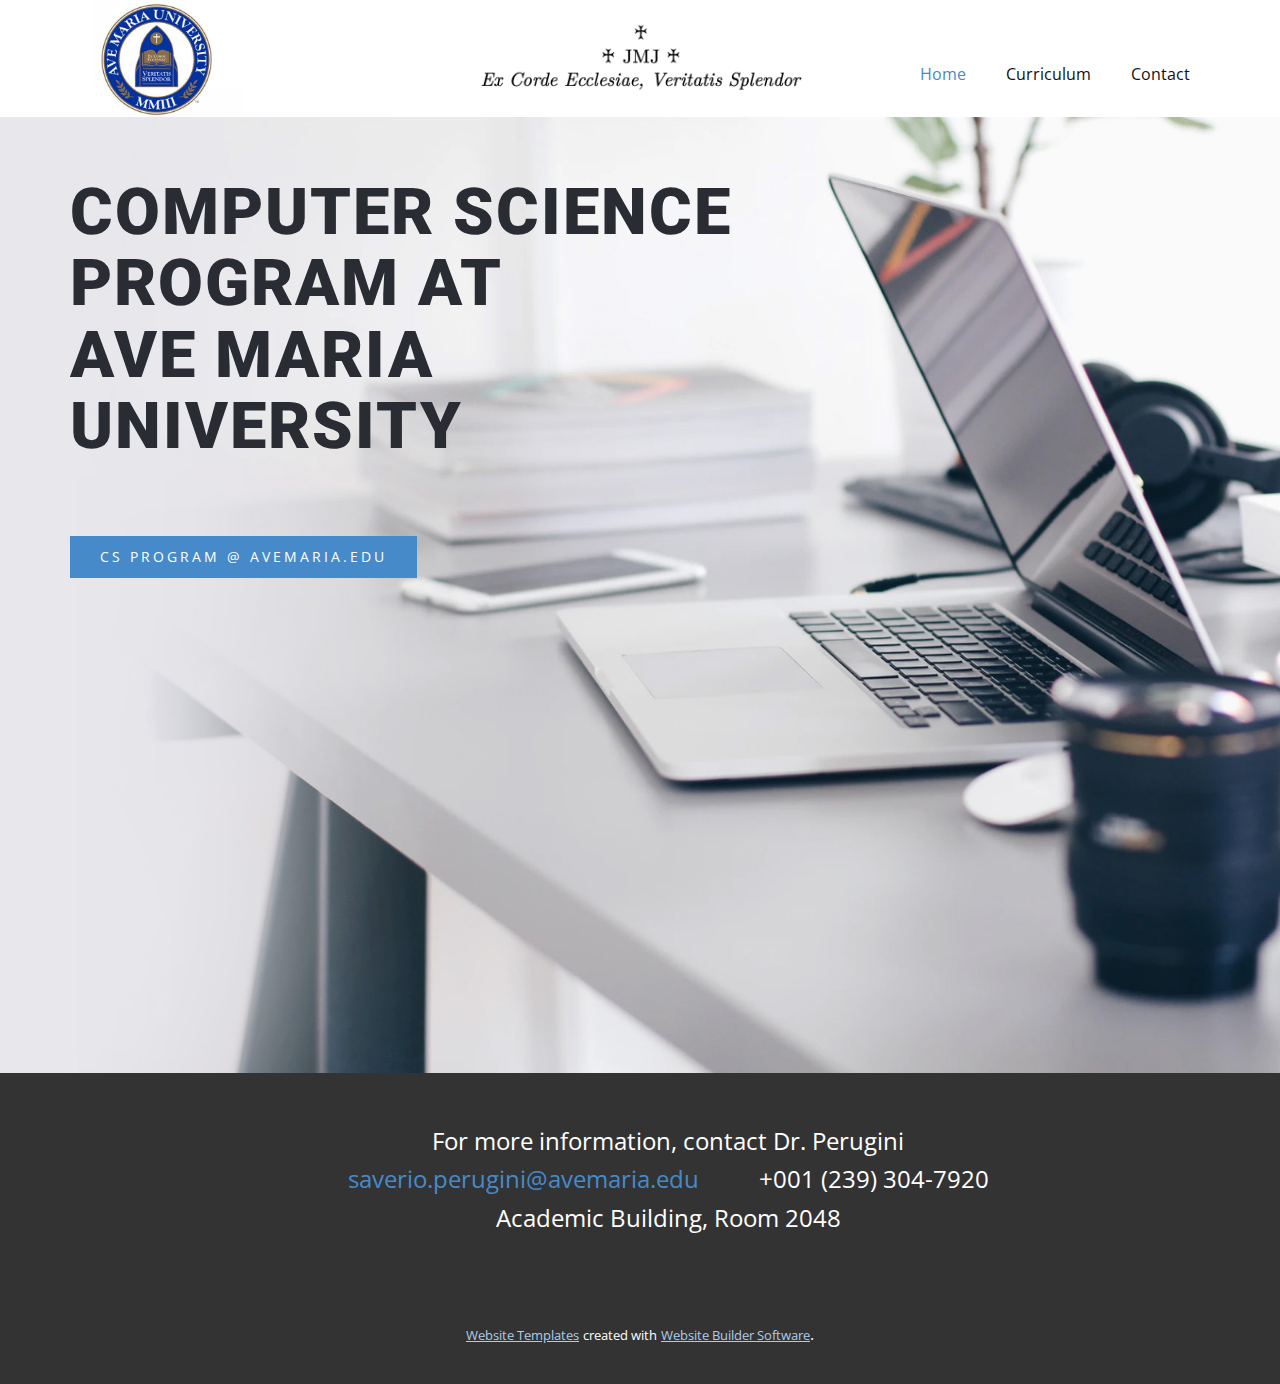
<file: index.html>
<!DOCTYPE html>
<html style="font-size: 16px;" lang="en"><head>
    <meta name="viewport" content="width=device-width, initial-scale=1.0">
    <meta charset="utf-8">
    <meta name="keywords" content="consulting Services, INTUITIVE">
    <meta name="description" content="">
    <title>Home</title>
    <link rel="stylesheet" href="nicepage.css" media="screen">
<link rel="stylesheet" href="Home.css" media="screen">
    <script class="u-script" type="text/javascript" src="jquery.js" defer=""></script>
    <script class="u-script" type="text/javascript" src="nicepage.js" defer=""></script>
    <meta name="generator" content="Nicepage 5.12.7, nicepage.com">
    <link id="u-theme-google-font" rel="stylesheet" href="https://fonts.googleapis.com/css?family=Roboto:100,100i,300,300i,400,400i,500,500i,700,700i,900,900i|Open+Sans:300,300i,400,400i,500,500i,600,600i,700,700i,800,800i">
    
    
    <script type="application/ld+json">{
		"@context": "http://schema.org",
		"@type": "Organization",
		"name": "",
		"logo": "images/AMUseal.jpg"
}</script>
    <meta name="theme-color" content="#478ac9">
    <meta property="og:title" content="Home">
    <meta property="og:type" content="website">
  <meta data-intl-tel-input-cdn-path="intlTelInput/"></head>
  <body data-home-page="Home.html" data-home-page-title="Home" class="u-body u-xl-mode" data-lang="en"><header class="u-clearfix u-header u-header" id="sec-3932"><div class="u-clearfix u-sheet u-sheet-1">
        <a href="https://nicepage.com" class="u-image u-logo u-image-1" data-image-width="480" data-image-height="329">
          <img src="images/AMUseal.jpg" class="u-logo-image u-logo-image-1">
        </a>
        <nav class="u-menu u-menu-one-level u-offcanvas u-menu-1">
          <div class="menu-collapse" style="font-size: 1rem; letter-spacing: 0px;">
            <a class="u-button-style u-custom-left-right-menu-spacing u-custom-padding-bottom u-custom-top-bottom-menu-spacing u-nav-link u-text-active-palette-1-base u-text-hover-palette-2-base" href="#">
              <svg class="u-svg-link" viewBox="0 0 24 24"><use xmlns:xlink="http://www.w3.org/1999/xlink" xlink:href="#menu-hamburger"></use></svg>
              <svg class="u-svg-content" version="1.1" id="menu-hamburger" viewBox="0 0 16 16" x="0px" y="0px" xmlns:xlink="http://www.w3.org/1999/xlink" xmlns="http://www.w3.org/2000/svg"><g><rect y="1" width="16" height="2"></rect><rect y="7" width="16" height="2"></rect><rect y="13" width="16" height="2"></rect>
</g></svg>
            </a>
          </div>
          <div class="u-custom-menu u-nav-container">
            <ul class="u-nav u-unstyled u-nav-1"><li class="u-nav-item"><a class="u-button-style u-nav-link u-text-active-palette-1-base u-text-hover-palette-2-base" href="Home.html" style="padding: 10px 20px;">Home</a>
</li><li class="u-nav-item"><a class="u-button-style u-nav-link u-text-active-palette-1-base u-text-hover-palette-2-base" target="_blank" style="padding: 10px 20px;">Curriculum</a>
</li><li class="u-nav-item"><a class="u-button-style u-nav-link u-text-active-palette-1-base u-text-hover-palette-2-base" href="mailto:saverio.perugini@avemaria.edu" style="padding: 10px 20px;">Contact</a>
</li></ul>
          </div>
          <div class="u-custom-menu u-nav-container-collapse">
            <div class="u-black u-container-style u-inner-container-layout u-opacity u-opacity-95 u-sidenav">
              <div class="u-inner-container-layout u-sidenav-overflow">
                <div class="u-menu-close"></div>
                <ul class="u-align-center u-nav u-popupmenu-items u-unstyled u-nav-2"><li class="u-nav-item"><a class="u-button-style u-nav-link" href="Home.html">Home</a>
</li><li class="u-nav-item"><a class="u-button-style u-nav-link" target="_blank">Curriculum</a>
</li><li class="u-nav-item"><a class="u-button-style u-nav-link" href="mailto:saverio.perugini@avemaria.edu">Contact</a>
</li></ul>
              </div>
            </div>
            <div class="u-black u-menu-overlay u-opacity u-opacity-70"></div>
          </div>
        </nav>
        <a href="https://nicepage.com/k/auto-mechanic-html-templates" class="u-image u-logo u-image-2" data-image-width="744" data-image-height="170">
          <img src="images/excorde.png" class="u-logo-image u-logo-image-2">
        </a>
      </div></header>
    <section class="u-align-left u-clearfix u-image u-section-1" id="carousel_3347">
      <div class="u-clearfix u-sheet u-sheet-1">
        <h1 class="u-text u-text-palette-5-dark-3 u-text-1">CompUTER SCIENCE PROGRAM AT<br>AVE MARIA UNIVERSITY
        </h1>
        <a href="https://cs-at-avemaria.carrd.co/" class="u-btn u-button-style u-custom-item u-btn-1" target="_blank">CS PROGRAM @ AVEMARIA.EDU</a>
      </div>
    </section>
    
    
    <footer class="u-align-center u-clearfix u-footer u-grey-80 u-footer" id="sec-a378"><div class="u-clearfix u-sheet u-valign-middle u-sheet-1">
        <p class="u-small-text u-text u-text-variant u-text-1"> For more information, contact Dr. Perugini<br>
          <a href="mailto:saverio.perugini@avemaria.edu" class="u-active-none u-border-none u-btn u-button-link u-button-style u-hover-none u-none u-text-palette-1-base u-btn-1">saverio.perugini@avemaria.edu</a>&nbsp; &nbsp; &nbsp; &nbsp; &nbsp; +001 (239) 304-7920<br>Academic Building, Room 2048
        </p>
      </div></footer>
    <section class="u-backlink u-clearfix u-grey-80">
      <a class="u-link" href="https://nicepage.com/website-templates" target="_blank">
        <span>Website Templates</span>
      </a>
      <p class="u-text">
        <span>created with</span>
      </p>
      <a class="u-link" href="" target="_blank">
        <span>Website Builder Software</span>
      </a>. 
    </section>
  
</body></html>
</file>
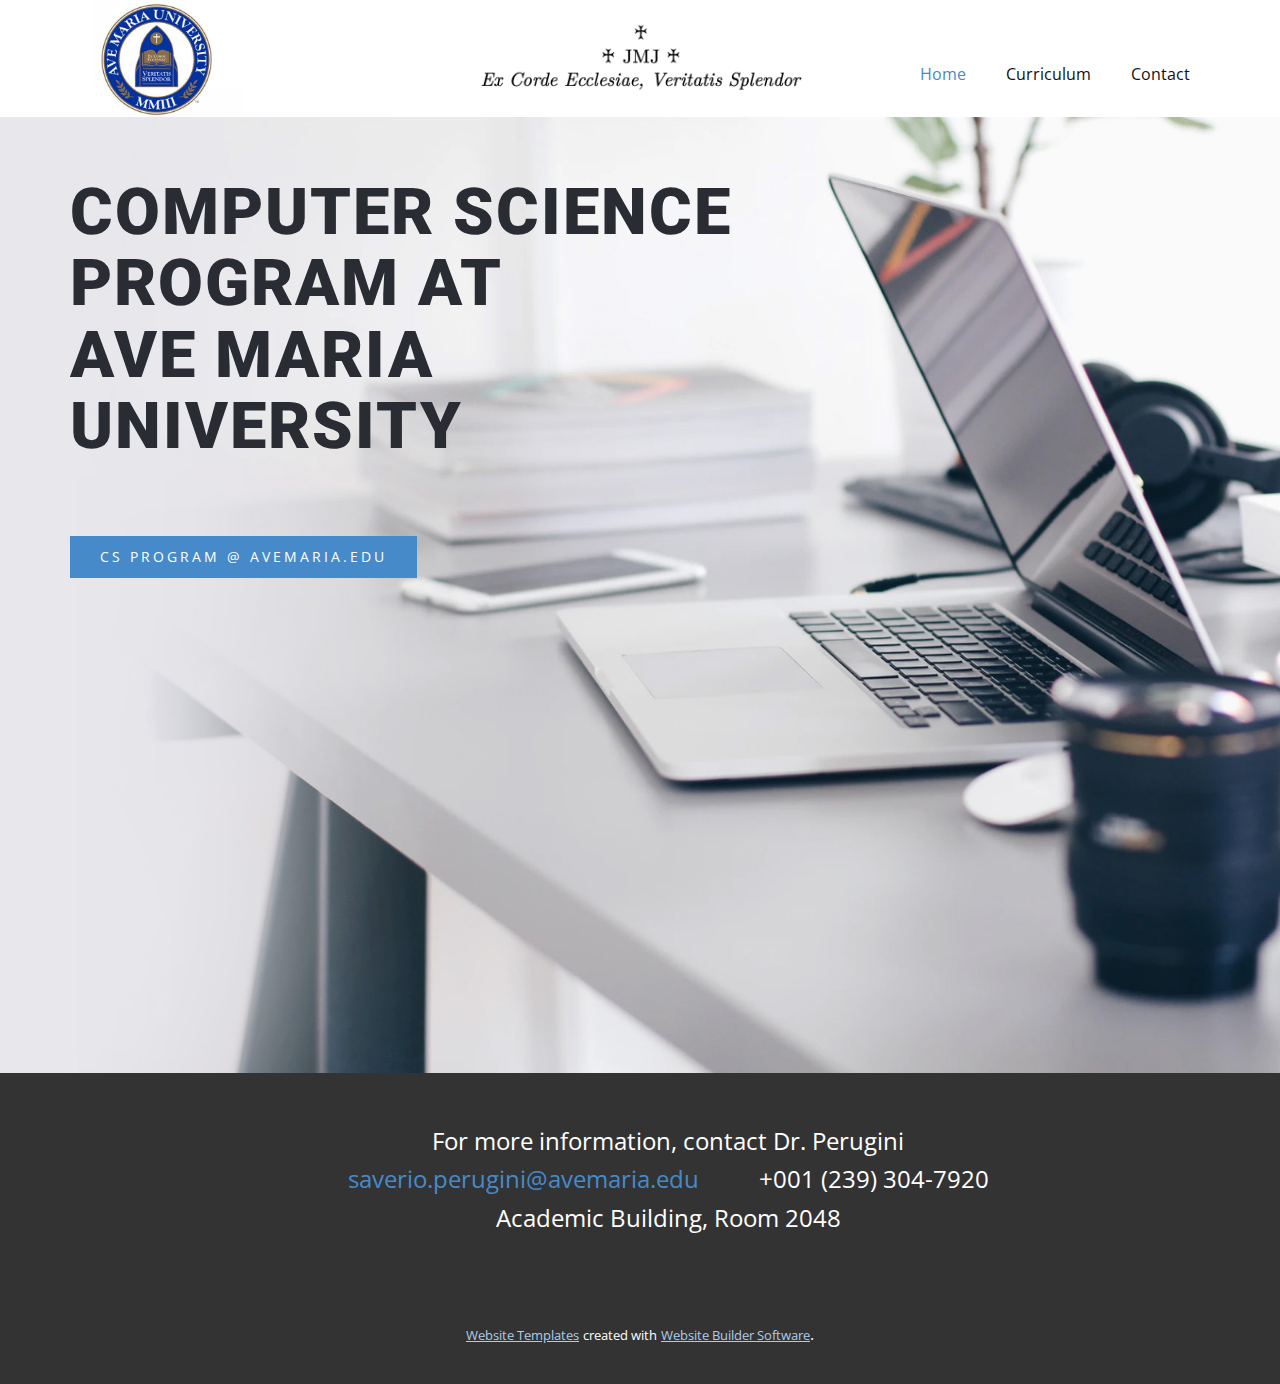
<file: Home.html>
<!DOCTYPE html>
<html style="font-size: 16px;" lang="en"><head>
    <meta name="viewport" content="width=device-width, initial-scale=1.0">
    <meta charset="utf-8">
    <meta name="keywords" content="consulting Services, INTUITIVE">
    <meta name="description" content="">
    <title>Home</title>
    <link rel="stylesheet" href="nicepage.css" media="screen">
<link rel="stylesheet" href="Home.css" media="screen">
    <script class="u-script" type="text/javascript" src="jquery.js" defer=""></script>
    <script class="u-script" type="text/javascript" src="nicepage.js" defer=""></script>
    <meta name="generator" content="Nicepage 5.10.8, nicepage.com">
    <link id="u-theme-google-font" rel="stylesheet" href="https://fonts.googleapis.com/css?family=Roboto:100,100i,300,300i,400,400i,500,500i,700,700i,900,900i|Open+Sans:300,300i,400,400i,500,500i,600,600i,700,700i,800,800i">
    
    
    <script type="application/ld+json">{
		"@context": "http://schema.org",
		"@type": "Organization",
		"name": "",
		"logo": "images/AMUseal.jpg"
}</script>
    <meta name="theme-color" content="#478ac9">
    <meta property="og:title" content="Home">
    <meta property="og:type" content="website">
  <meta data-intl-tel-input-cdn-path="intlTelInput/"></head>
  <body class="u-body u-xl-mode" data-lang="en"><header class="u-clearfix u-header u-header" id="sec-3932"><div class="u-clearfix u-sheet u-sheet-1">
        <a href="https://nicepage.com" class="u-image u-logo u-image-1" data-image-width="480" data-image-height="329">
          <img src="images/AMUseal.jpg" class="u-logo-image u-logo-image-1">
        </a>
        <nav class="u-menu u-menu-one-level u-offcanvas u-menu-1">
          <div class="menu-collapse" style="font-size: 1rem; letter-spacing: 0px;">
            <a class="u-button-style u-custom-left-right-menu-spacing u-custom-padding-bottom u-custom-top-bottom-menu-spacing u-nav-link u-text-active-palette-1-base u-text-hover-palette-2-base" href="#">
              <svg class="u-svg-link" viewBox="0 0 24 24"><use xmlns:xlink="http://www.w3.org/1999/xlink" xlink:href="#menu-hamburger"></use></svg>
              <svg class="u-svg-content" version="1.1" id="menu-hamburger" viewBox="0 0 16 16" x="0px" y="0px" xmlns:xlink="http://www.w3.org/1999/xlink" xmlns="http://www.w3.org/2000/svg"><g><rect y="1" width="16" height="2"></rect><rect y="7" width="16" height="2"></rect><rect y="13" width="16" height="2"></rect>
</g></svg>
            </a>
          </div>
          <div class="u-custom-menu u-nav-container">
            <ul class="u-nav u-unstyled u-nav-1"><li class="u-nav-item"><a class="u-button-style u-nav-link u-text-active-palette-1-base u-text-hover-palette-2-base" href="Home.html" style="padding: 10px 20px;">Home</a>
</li><li class="u-nav-item"><a class="u-button-style u-nav-link u-text-active-palette-1-base u-text-hover-palette-2-base" target="_blank" style="padding: 10px 20px;">Curriculum</a>
</li><li class="u-nav-item"><a class="u-button-style u-nav-link u-text-active-palette-1-base u-text-hover-palette-2-base" href="mailto:saverio.perugini@avemaria.edu" style="padding: 10px 20px;">Contact</a>
</li></ul>
          </div>
          <div class="u-custom-menu u-nav-container-collapse">
            <div class="u-black u-container-style u-inner-container-layout u-opacity u-opacity-95 u-sidenav">
              <div class="u-inner-container-layout u-sidenav-overflow">
                <div class="u-menu-close"></div>
                <ul class="u-align-center u-nav u-popupmenu-items u-unstyled u-nav-2"><li class="u-nav-item"><a class="u-button-style u-nav-link" href="Home.html">Home</a>
</li><li class="u-nav-item"><a class="u-button-style u-nav-link" target="_blank">Curriculum</a>
</li><li class="u-nav-item"><a class="u-button-style u-nav-link" href="mailto:saverio.perugini@avemaria.edu">Contact</a>
</li></ul>
              </div>
            </div>
            <div class="u-black u-menu-overlay u-opacity u-opacity-70"></div>
          </div>
        </nav>
        <a href="https://nicepage.com/k/auto-mechanic-html-templates" class="u-image u-logo u-image-2" data-image-width="744" data-image-height="170">
          <img src="images/excorde.png" class="u-logo-image u-logo-image-2">
        </a>
      </div></header>
    <section class="u-align-left u-clearfix u-image u-section-1" id="carousel_3347">
      <div class="u-clearfix u-sheet u-sheet-1">
        <h1 class="u-text u-text-palette-5-dark-3 u-text-1">CompUTER SCIENCE PROGRAM AT<br>AVE MARIA UNIVERSITY
        </h1>
        <a href="https://www.avemaria.edu/academics/programs/computer-science/" class="u-btn u-button-style u-custom-item u-btn-1" target="_blank">CS PROGRAM @ AVEMARIA.EDU</a>
      </div>
    </section>
    
    
    <footer class="u-align-center u-clearfix u-footer u-grey-80 u-footer" id="sec-a378"><div class="u-clearfix u-sheet u-valign-middle u-sheet-1">
        <p class="u-small-text u-text u-text-variant u-text-1"> For more information, contact Dr. Perugini<br>
          <a href="mailto:saverio.perugini@avemaria.edu" class="u-active-none u-border-none u-btn u-button-link u-button-style u-hover-none u-none u-text-palette-1-base u-btn-1">saverio.perugini@avemaria.edu</a>&nbsp; &nbsp; &nbsp; &nbsp; &nbsp; +001 (239) 304-7920<br>Academic Building, Room 2048
        </p>
      </div></footer>
    <section class="u-backlink u-clearfix u-grey-80">
      <a class="u-link" href="https://nicepage.com/website-templates" target="_blank">
        <span>Website Templates</span>
      </a>
      <p class="u-text">
        <span>created with</span>
      </p>
      <a class="u-link" href="" target="_blank">
        <span>Website Builder Software</span>
      </a>. 
    </section>
  
</body></html>
</file>
